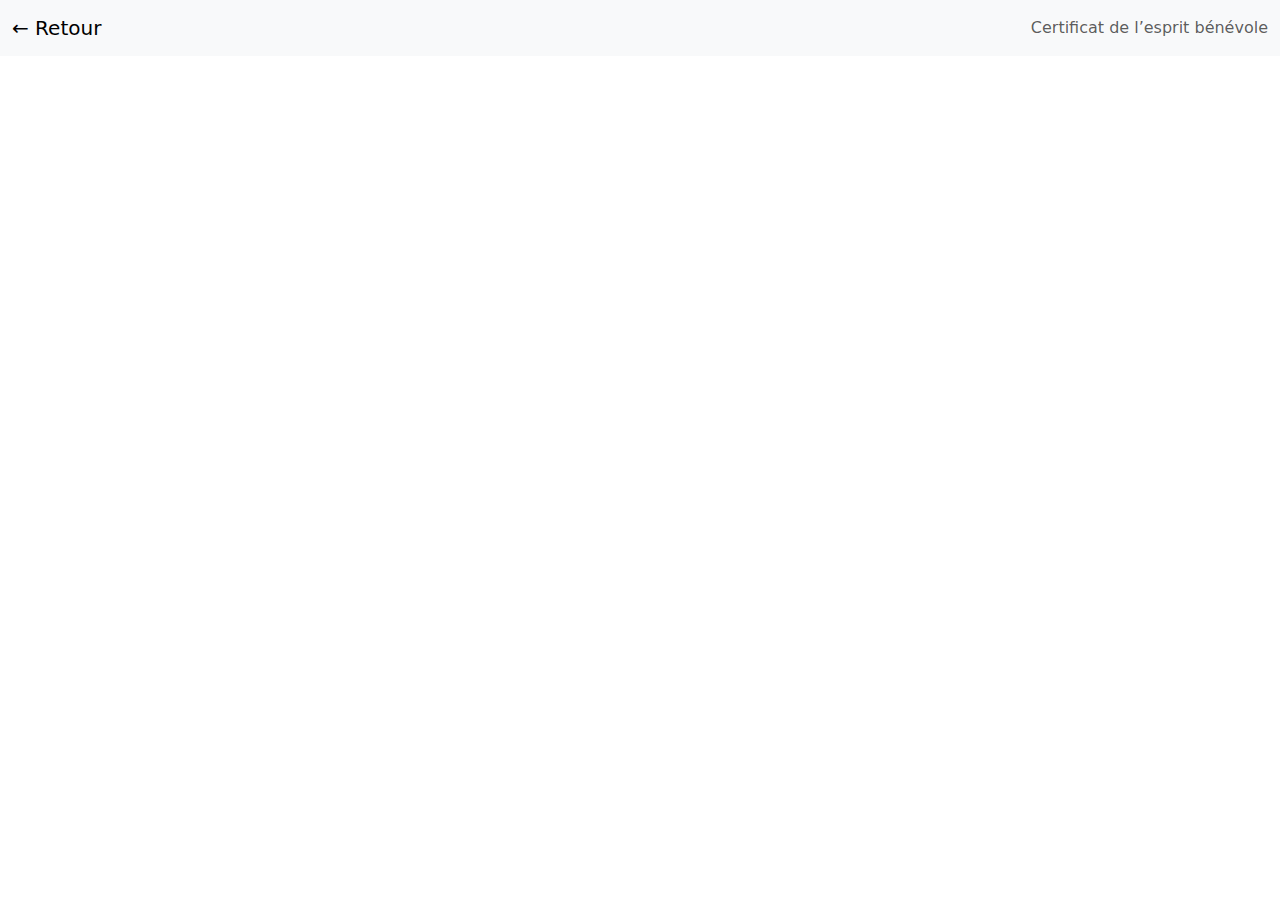
<file: certificate.html>
<!DOCTYPE html>
<html lang="fr">
<head>
  <meta charset="UTF-8">
  <meta name="viewport" content="width=device-width, initial-scale=1">
  <title>Certificat de l’esprit bénévole</title>
  <link
    href="https://cdn.jsdelivr.net/npm/bootstrap@5.3.0/dist/css/bootstrap.min.css"
    rel="stylesheet"
  >
  <style>
    body, html { height: 100%; margin: 0; }
    .pdf-container { height: calc(100% - 56px); } /* leave room for navbar */
  </style>
</head>
<body>
  <nav class="navbar navbar-light bg-light">
    <div class="container-fluid">
      <a class="navbar-brand" href="index2.html">&larr; Retour</a>
      <span class="navbar-text">Certificat de l’esprit bénévole</span>
    </div>
  </nav>
  <div class="pdf-container">
    <iframe
      src="assets/wellness award.pdf"
      width="100%" height="100%" style="border:none;"
    >
      Votre navigateur ne peut pas afficher les PDF en ligne.
      <a href="assets/wellness award.pdf" target="_blank">Télécharger le certificat</a>
    </iframe>
  </div>
  <script
    src="https://cdn.jsdelivr.net/npm/bootstrap@5.3.0/dist/js/bootstrap.bundle.min.js"
  ></script>
</body>
</html>
</file>
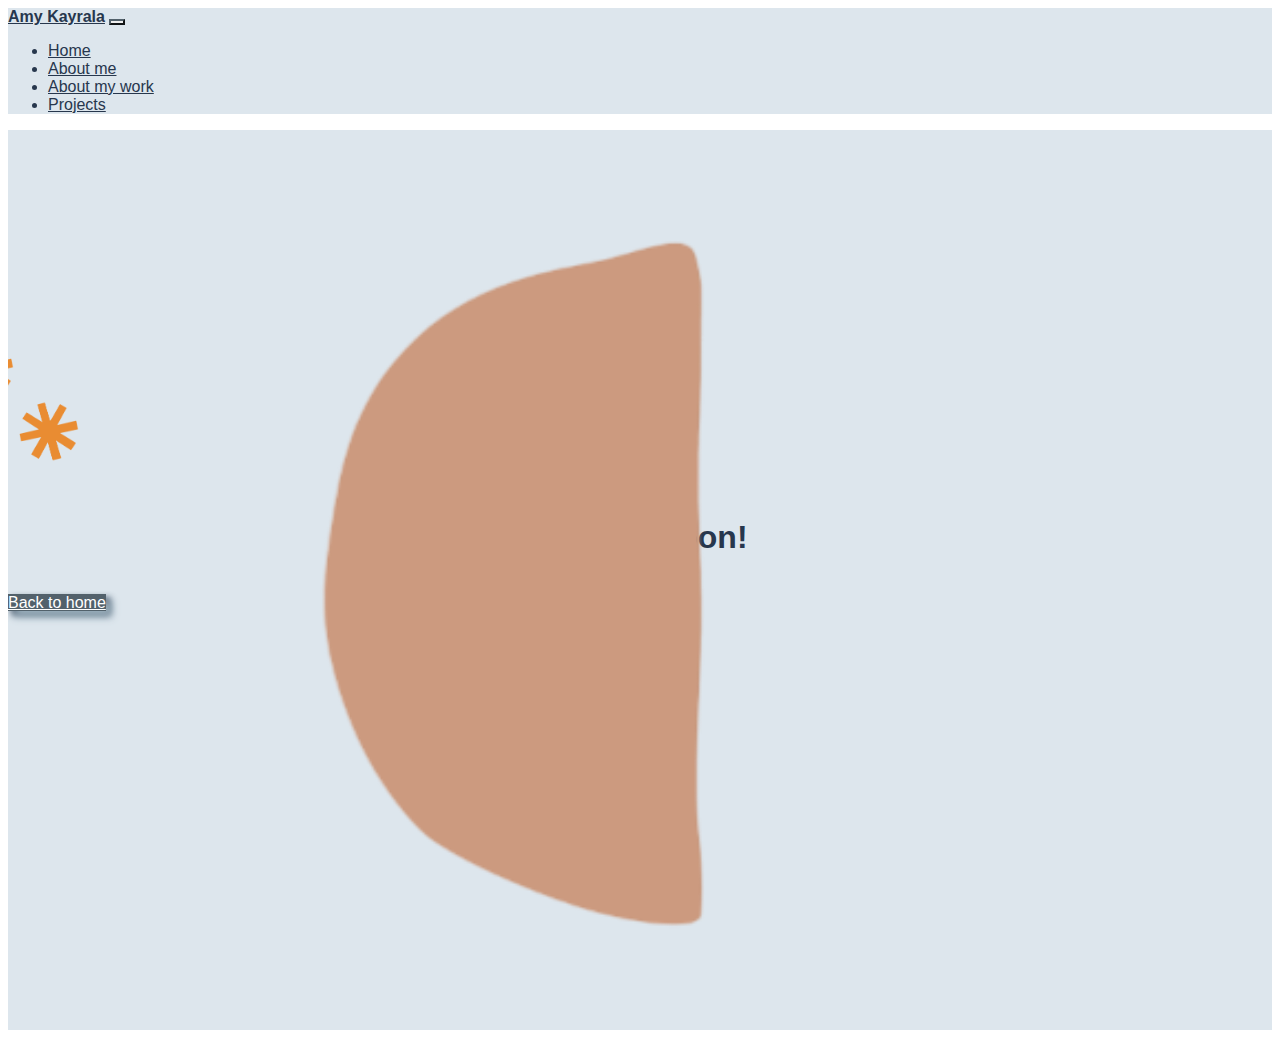
<file: coming_soon.html>
<html lang="en">
<head>
    <meta charset="UTF-8">
    <meta name="viewport" content="width=device-width, initial-scale=1.0">
    <!--bootstrap css -->
    <link href="https://cdn.jsdelivr.net/npm/bootstrap@5.0.2/dist/css/bootstrap.min.css" rel="stylesheet" integrity="sha384-EVSTQN3/azprG1Anm3QDgpJLIm9Nao0Yz1ztcQTwFspd3yD65VohhpuuCOmLASjC" crossorigin="anonymous">
    <link rel="stylesheet" href="style.css">
    <title>Amy's Portfolio</title>
</head>
<body>
    <!--bootstrap js -->
    <script src="https://cdn.jsdelivr.net/npm/bootstrap@5.0.2/dist/js/bootstrap.bundle.min.js" integrity="sha384-MrcW6ZMFYlzcLA8Nl+NtUVF0sA7MsXsP1UyJoMp4YLEuNSfAP+JcXn/tWtIaxVXM" crossorigin="anonymous"></script>

    <!-- navbar -->
    <nav class="navbar navbar-expand-lg sticky-top navbar-custom">
        <div class="container-fluid">
            <a class="navbar-brand" href="#home">Amy Kayrala</a>
            <button class="navbar-toggler " type="button" data-bs-toggle="collapse" data-bs-target="#navbarNav" aria-controls="navbarNav" aria-expanded="false" aria-label="Toggle navigation">
                <span class="navbar-toggler-icon"></span>
            </button>
            <div class="collapse navbar-collapse" id="navbarNav">
                <ul class="navbar-nav ms-auto">
                    <li class="nav-item">
                        <a class="nav-link active" href="index.html">Home</a>
                    </li>
                    <li class="nav-item">
                        <a class="nav-link" href="index.html#about">About me</a>
                    </li>
                    <li class="nav-item">
                        <a class="nav-link" href="index.html#work">About my work</a>
                    </li>
                    <li class="nav-item">
                        <a class="nav-link" href="index.html#projects">Projects</a>
                    </li>
                </ul>
            </div>
        </div>
      </nav>

    <!-- page -->
    <section id="coming_soon" class="introbg" style="height: 100vh;">
            <div class="container">
                <div class="row" style="height: 30%;">
                </div>
                <div class="row">
                    <div class="col-lg-3">
                    </div>
                     <div class="col-lg-6">
                        <div class="text-start" style="position: relative; display: inline-block;">
                            <img class="star1" src="assets/star.png" alt="star">
                            <img class="star2" src="assets/star.png" alt="star">
                        </div>
                        <h1 class="display-1" style="font-weight:bold; text-align: center;"> Coming soon!</h1>
                        <div class="text-center" style="margin-bottom: 60px;">
                            <a class="btn carousel-button" href="index.html" role="button">Back to home</a>
                        </div>
                        <div class="text-center" style="position: relative; display: inline-block;">
                            <img class="star3" src="assets/starpink.png" alt="star">
                            <img class="star4" src="assets/starpink.png" alt="star">
                        </div>
                    </div>
                    <div class="col-lg-3">
                        <div class ="text-end">
                            <img class="half-moon" src="assets/half-moon.png" alt="half-moon">  
                        </div>
                    </div>
                </div>
                <div class="row">
                    <div class="col ">
                        <img style="width:80%; height: auto;" src="assets/squiggle.png" alt="squiggle">
                    </div>
                    <div class="col">
                    </div>
                    <div class="col">
                    </div>
                </div>
            </div>


    </section>

</body>
</html>
</file>
<file: style.css>
html {
    cursor: url("assets/cursor.svg"), auto;
}

.introbg {
    background-color: #dde6ed;
    width: 100%;
    justify-content: center;
    align-items: center;
    overflow: hidden;
}

.projectsbg {
    background-color: #9db2bf;
    padding: 0 3%;
}

body {
    font-family: "Gill sans", "Arial";
}

.navbar-custom {
    background-color: #dde6ed;
    color: #52616b;
    font-family: "Gill sans", "Arial";
}

.navbar-brand {
    color: #27374d;
    font-family: "Optima", "Arial";
    font-weight: bold;
}

.navbar-toggler-icon {
    background-image: url("data:image/svg+xml;charset=utf8,%3Csvg viewBox='0 0 32 32' xmlns='http://www.w3.org/2000/svg'%3E%3Cpath stroke='rgba(82, 97, 107, 0.7)' stroke-width='2' stroke-linecap='round' stroke-miterlimit='10' d='M4 8h24M4 16h24M4 24h24'/%3E%3C/svg%3E");
}

.navbar-toggler {
    border-color: #52616b;
}

.nav-link {
    color: #52616b;
    font-family: "Gill sans", "Arial";
}

.navbar-brand:hover {
    color: #27374d;
}

.nav-link:hover {
    color: #27374d;
}

section {
    scroll-margin-top: 40px;
}

.carousel-control-prev-icon,
.carousel-control-next-icon {
    filter: invert(100%);
}

h1 {
    color: #27374d;
    font-family: "Optima", "Arial";
    font-weight: bold;
    padding: 2rem 0 1rem 0;
}

h2 {
    padding-top: 2rem;
    color: #dde6ed;
    font-family: "Gill sans", "Arial";
    font-weight: bold;
}

p {
    color: #ffffff;
    font-family: "Gill sans", "Arial";
    font-size: calc(12px + 0.6vw);
}

.carousel {
    justify-content: center;
    display: flex;
}

.carousel-inner {
    display: flex;
}

.carousel-button {
    background-color: #52616b;
    color: #ffffff;
    box-shadow: 6px 6px 8px 0 #9db2bf, 4px 4px 6px 0 #27374d;
}

.carousel-button:hover {
    background-color: #27374d;
    color: #ffffff;
    transform: translateY(10%);
    box-shadow: none;
}

.title {
    margin-bottom: 0;
    font-family: "Optima", "Arial";
    font-weight: bold;
    color: #27374d;
    padding: 40px 40px 0 0;
    position: relative;
    width: 100%;
}

@keyframes spin {
    0% {
        transform: rotate(-5deg);
    }
    50% {
        transform: rotate(5deg);
    }
    100% {
        transform: rotate(-5deg);
    }
}

.rotating-image {
    animation: 1s spin infinite linear;
    filter: drop-shadow(20px 20px 4px #9db2bf);
    width: 60%;
    height: auto;
    padding: 5% 0;
}

.left-intro-col {
    position: relative;
    display: flex;
    justify-content: flex-end;
    align-items: center;
}

.project-btn {
    margin-bottom: 60px;
}

.about-col1 {
    background-color: #9db2bf;
    padding: 0 3%;
}

.about-col2 {
    background-color: #52616b;
    display: flex;
    justify-content: center;
    align-items: center;
    padding: 0 3%;
}

.star1, .star2, .star3, .star4 {
    width: 10%;
    height: auto;
}

.star1 {
    transform: translate(-90%, -100%);
}

.star2 {
    transform: translate(-90%, 0%);
}

.star3 {
    transform: translate(650%, -50%);
}

.star4 {
    transform: translate(800%, -40%);
}

.squiggle {
    width: 80%;
    height: auto;
    transform: translate(-90%, 40%);
    z-index: 0;
    position: absolute;
}

.me {
    width: 70%;
    height: auto;
    border: 5px solid #27374d;
    border-radius: 25px;
    position: relative;
}

.splash {
    width: 10%;
    height: auto;
    position: absolute;
    top: 0;
    right: 0;
    transform: translate(-200%, -10%) rotate(120deg);
}

.soft-eng {
    font-family: "Gill sans", "Arial";
    color: #52616b;
    font-weight: normal;
}

.half-moon {
    width: 55%;
    height: auto;
    transform: rotate(-90deg) translate(50%, 40%);
}

.carousel-images {
    display: flex;
    justify-content: center;
}

.workbg {
    background-color: #dde6ed;
    padding: 0 3%;
}

.workcol2 {
    background-color: #27374d;
    padding: 5%;
    border-radius: 0 0 50% 50%;
    overflow-wrap: break-word;
    word-break: break-word;
    box-sizing: border-box;
    overflow: hidden;
    margin: 0 5%;
}

.workp {
    color: #ffffff;
    padding-bottom: 25%;
}

.workpic {
    width: 90%;
    height: auto;
    border-radius: 50% 50% 0 0;
    border: 5px solid #27374d;
    margin: 0 5%;
}

.carousel-col {
    padding: 0;
}

b {
    color: #52616b;
}

/* ---------- ACCESSIBILITÉ / CONTRASTE ---------- */

/* Couleurs de base (inchangées) sous forme de variables */
:root{
  --blue-xxlight:#dde6ed;
  --blue-xlight:#c9d6e2;   /* nouveau – un cran plus foncé que xxlight */
  --blue-light:#9db2bf;
  --blue-dark:#52616b;
  --blue-xdark:#27374d;
}

/* Fonds */
.introbg        { background-color:var(--blue-xxlight); }
.projectsbg,
.about-col1     { background-color:var(--blue-light);   }
.workbg         { background-color:var(--blue-xxlight); }
.about-col2,
.workcol2       { background-color:var(--blue-dark);    }

/* Texte – par défaut foncé (meilleur contraste) */
body, p, li, .nav-link, .navbar-brand { color:var(--blue-xdark); }

/* Exceptions : texte blanc sur fonds foncés uniquement */
.about-col2,
.about-col2 p,
.workcol2,
.workcol2 p,
.carousel-button,
.carousel-button:hover                { color:#ffffff; }

/* Titres */
h1,h2,.title       { color:var(--blue-xdark); }
h2                 { font-weight:600; }           /* moins flashy que bold blanc */
b                  { color:var(--blue-xdark); }   /* meilleur contraste */

/* Paragraphes dans les sections bleu clair */
.about-col1 p,
.projectsbg p,
.carousel-col p    { color:var(--blue-xdark); }

/* Boutons */
.carousel-button         {
  background-color:var(--blue-dark);    /* + sombre ⇒ contraste 6.4 :1 */
  border:none;
}
.carousel-button:hover   {
  background-color:var(--blue-xdark);
  box-shadow:none;
  transform:none;
}

/* Liens – ajout de souligné au focus/hover (indication claire) */
a:hover, a:focus {
  text-decoration:underline;
}

/* Taille mini du corps de texte pour desktop */
@media (min-width:992px){
  p, li { font-size:16px; }
}


/* html {
    cursor: url("assets/cursor.svg"), auto;
}

.introbg{
    background-color: #eddcd2;
    width: 100%;
    justify-content: center;
    align-items: center;
    overflow: hidden;

}

.projectsbg{
    background-color: #E2A499;
    padding: 0 3% 0 3%;
}

body {
    font-family: "Gill sans", "Arial";
}

.navbar-custom {
    background-color: rgba(237,220,210,255);
    color:#e98b34;
    font-family: "Gill sans", "Arial";
}

.navbar-brand{
    color:#e98b34;
    font-family: "Optima", "Arial"; 
    font-weight: bold;
}

.navbar-toggler-icon {
    background-image: url("data:image/svg+xml;charset=utf8,%3Csvg viewBox='0 0 32 32' xmlns='http://www.w3.org/2000/svg'%3E%3Cpath stroke='rgba(233, 139, 52, 0.5)' stroke-width='2' stroke-linecap='round' stroke-miterlimit='10' d='M4 8h24M4 16h24M4 24h24'/%3E%3C/svg%3E");
  }
  
.navbar-toggler {
    border-color: #e98b34;
} 

.nav-link {
    color: #e89e58;
    font-family: "Gill sans", "Arial";

}

.navbar-brand:hover {
    color: #E68268;
}

.nav-link:hover {
    color: #E68268;
}

section {
    scroll-margin-top: 40px;
}

.carousel-control-prev-icon,
.carousel-control-next-icon {
    filter: invert(100%);
}

h1 {
    color:#e98b34;
    font-family: "Optima", "Arial"; 
    font-weight: bold;
    padding: 2rem 0 1rem 0;
}

h2 {
    padding-top: 2rem;
    color: #eddcd2;
    font-family: "Gill sans", "Arial";
    font-weight: bold;
}

p {
    color:#fff;
    font-family: "Gill sans", "Arial";
    font-size: calc(12px + 0.6vw);
}

.carousel {
    justify-content: center;
    display:flex;

}

.carousel-inner {
    display: flex;

}

.carousel-button {
    background-color:#E68268;
    color: #fff;
    box-shadow: 6px 6px 8px 0  #e7c2ba, 4px 4px 6px 0 #CB997E;
}

.carousel-button:hover {
    background-color:#CB997E;
    color:  #e7c2ba;
    transform: translateY(10%);
    box-shadow: none;
}

.title {
    margin-bottom: 0%; 
    font-family:"Optima", "Arial"; 
    font-weight:bold; 
    color:#e98b34; 
    padding: 0 0 0 0; 
    position:relative ; 
    padding: 40px 40px 0 0;
    width: 100%;

}

@keyframes spin {
    0% {
        transform: rotate(-5deg);
      }
    50% {
        transform: rotate(5deg);
      }

    100% {
        transform: rotate(-5deg);
      }
  }

.rotating-image {
    animation: 1s spin infinite linear;
    filter: drop-shadow(20px 20px 4px #e7c2ba); 
    width: 60%; 
    height: auto;
    padding: 5% 0 5% 0;
}

.left-intro-col{
    position: relative; 
    display: flex; 
    justify-content: flex-end;
    align-items: center;
}

.project-btn {
    margin-bottom: 60px;
}

.about-col1{
    background-color: #e7c2ba;
    padding: 0 3% 0 3%;
}

.about-col2{
    background-color: #e68268; 
    display: flex; 
    justify-content: center; 
    align-items: center;
    padding: 0 3% 0 3%;
}

.star1{
    width:10%; 
    height:auto; 
    transform:translate(-90%, -100%)
}

.star2 {
    width:10%;
    height:auto; 
    transform:translate(-90%, 0%)
}

.star3{
    width:10%; 
    height:auto; 
    transform:translate(650%, -50%)
}

.star4 {
    width:10%;
    height:auto; 
    transform:translate(800%, -40%)
}

.squiggle{
    width:80%; 
    height:auto; 
    transform:translate(-90%, 40%); 
    z-index: 0;  
    position: absolute;
}

.me{
    width:70%; 
    height:auto; 
    border: 5px solid #E2A499; 
    border-radius: 25px; 
    position: relative;
}

.splash{
    width:10%; 
    height:auto; 
    position:absolute; 
    top:0; 
    right:0; 
    transform: translate(-200%, -10%) rotate(120deg);
}

.soft-eng{
    font-family: "Gill sans", "Arial"; 
    color:#e89e58; 
    font-weight:normal; 
    padding: 0 0 0 0;
}

.half-moon{
    width:55%; 
    height:auto; 
    transform: rotate(-90deg) translate(50%, 40%);
    
}

.carousel-images{
    display: flex; justify-content: center;
}

.workbg {
    background-color: #eddcd2;
    padding: 0 3% 0 3%;
}

.workcol2{
    background-color: #CB997E;
    padding: 5% 5% 5% 5%;
    border-radius: 0 0 50% 50%;
    overflow-wrap: break-word;
    word-break: break-word;
    box-sizing: border-box;
    overflow: hidden;
    margin: 0 5% 0 5%;
    width: auto;
    
}

.workp{
    color: #fff;
    padding-bottom: 25%;
}

.workpic{
    width: 90%;
    height: auto;
    border-radius: 50% 50% 0 0;
    border: 5px solid #CB997E;
    margin: 0 5% 0 5%;
}

.carousel-col{
    padding: 0 0 0 0;
}

b {
    color: #e68268
}
 */
</file>
